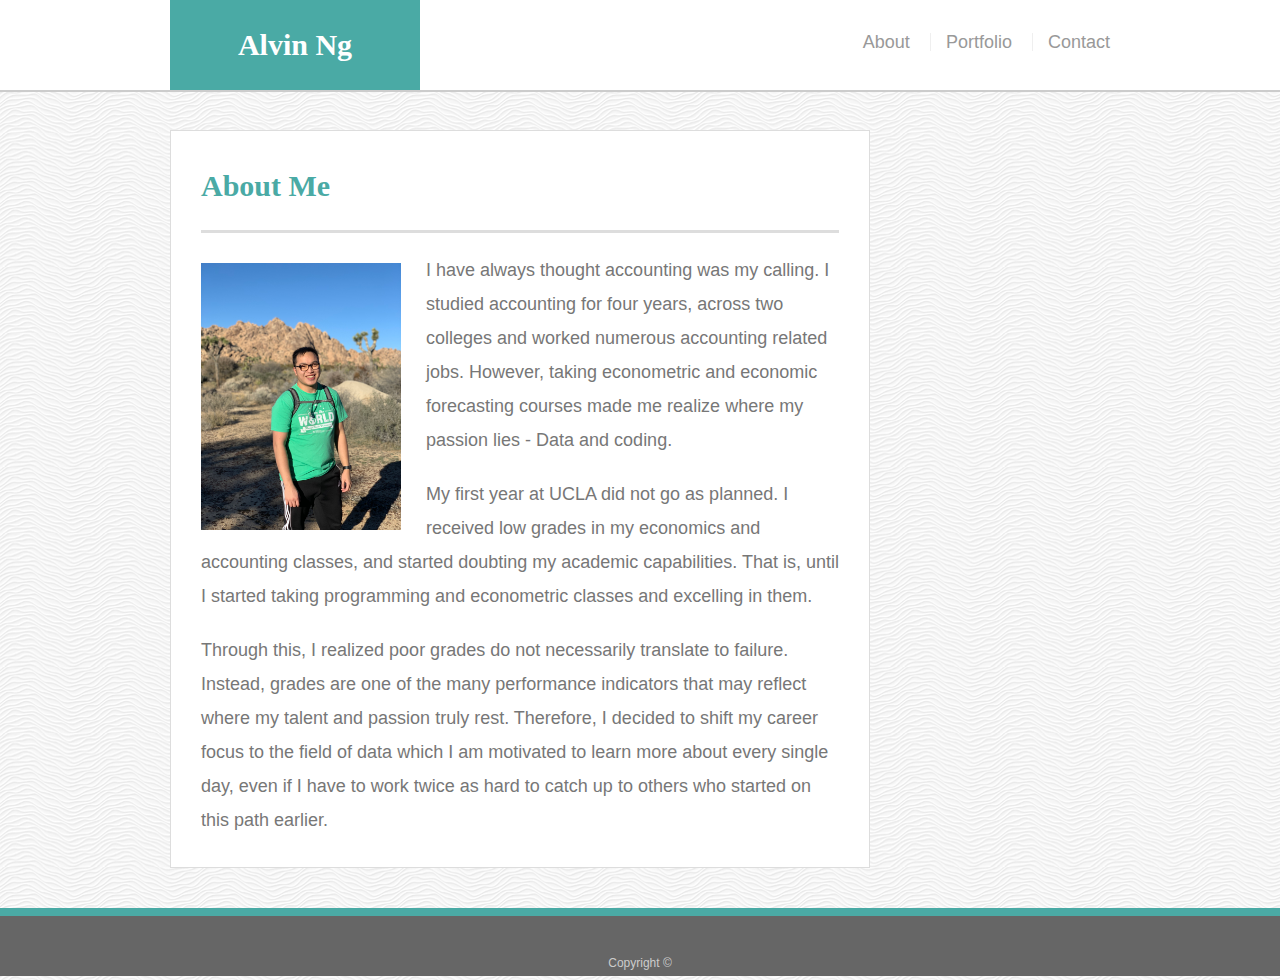
<file: index.html>
<!DOCTYPE html>
<html>
<head>
    <meta charset="utf-8" />
    <meta name="viewport" content="width=device-width, initial-scale=1.0">
    <title>Alvin Ng's Portfolio</title>
    <link rel="stylesheet" type="text/css" media="screen" href="assets/css/style.css">
    <link rel="stylesheet" href="https://use.fontawesome.com/releases/v5.7.2/css/all.css" 
    integrity="sha384-fnmOCqbTlWIlj8LyTjo7mOUStjsKC4pOpQbqyi7RrhN7udi9RwhKkMHpvLbHG9Sr" 
    crossorigin="anonymous">
</head>

<body>

<header id="masthead">
    <div class="container">
        <a href="index.html" id="logo">Alvin Ng</a>
        <nav>
            <a href="index.html"><i class="fas fa-home"></i>About</a>
            <a href="portfolio.html"><i class="fas fa-portrait"></i>Portfolio</a>
            <a href="contact.html"><i class="fas fa-address-book"></i>Contact</a>
        </nav>
    </div>
</header>

<main>

    <div id="main-container" class="container">
        <section class="main-section">
            <h1>About Me</h1>

            <img src="assets/images/me.HEIC" class="auth-image" alt="Alvin">

            <p id="first">
                I have always thought accounting was my calling. I studied accounting for four years, across two colleges and worked numerous accounting related jobs. However, taking econometric and economic forecasting courses made me realize where my passion lies - Data and coding. 
            </p> 
            <p>
                My first year at UCLA did not go as planned. I received low grades in my economics and accounting classes, and started doubting my academic capabilities. That is, until I started taking programming and econometric classes and excelling in them. 
            </p> 
            <p>
                Through this, I realized poor grades do not necessarily translate to failure. Instead, grades are one of the many performance indicators that may reflect where my talent and passion truly rest. Therefore, I decided to shift my career focus to the field of data which I am motivated to learn more about every single day, even if I have to work twice as hard to catch up to others who started on this path earlier.
            </p>

        </section>

    </div>
</main>

<footer>
    <div class="container">
        Copyright &copy; 
    </div>
</footer>
</body>

</html>
</file>
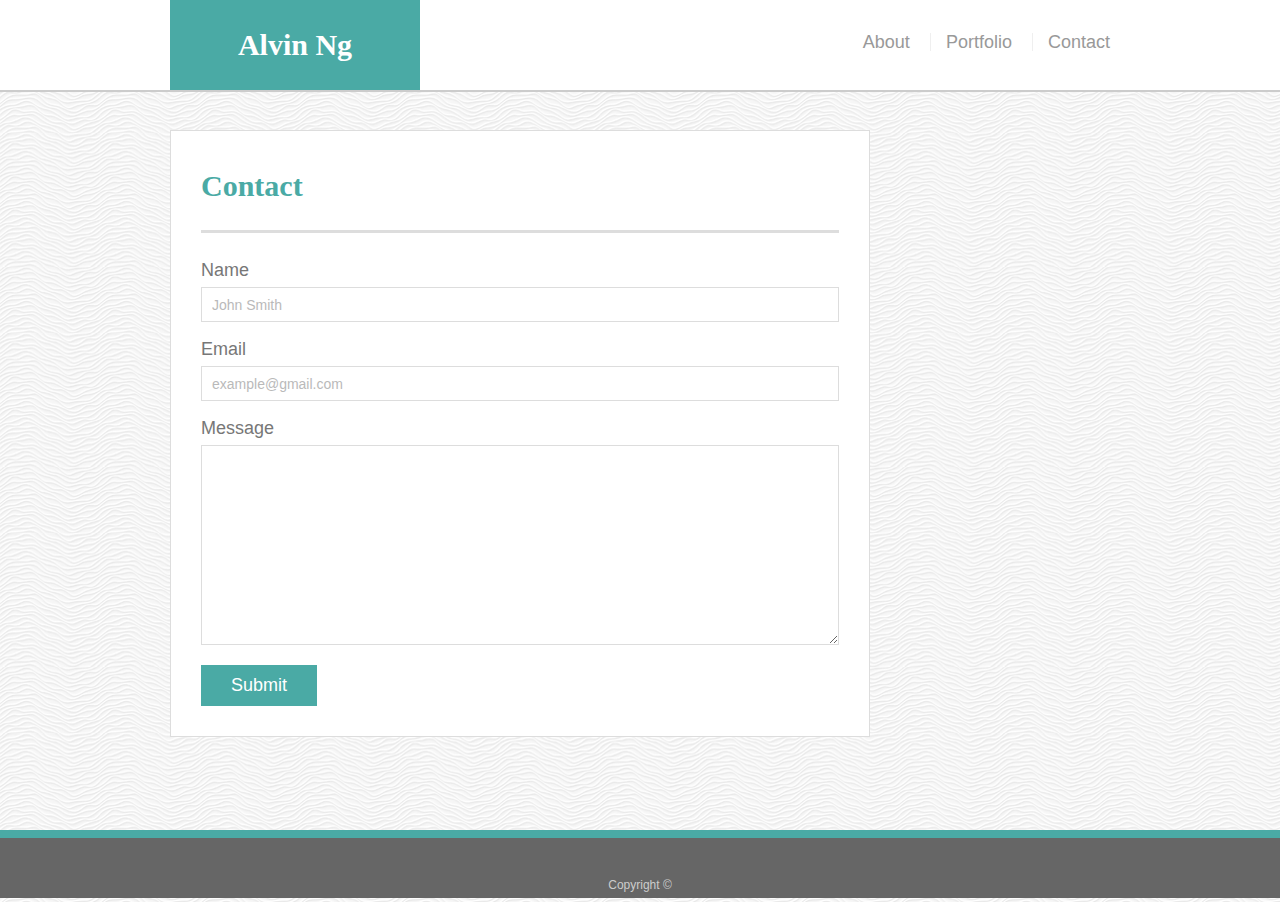
<file: contact.html>
<!DOCTYPE html>
<html>
<head>
    <meta charset="utf-8" />
    <meta name="viewport" content="width=device-width, initial-scale=1.0">    
    <title>Contact</title>
    <link rel="stylesheet" type="text/css" media="screen" href="assets/css/contact.css" />
    <link rel="stylesheet" type="text/css" media="screen" href="assets/css/style.css">
    <link rel="stylesheet" href="https://use.fontawesome.com/releases/v5.7.2/css/all.css" 
    integrity="sha384-fnmOCqbTlWIlj8LyTjo7mOUStjsKC4pOpQbqyi7RrhN7udi9RwhKkMHpvLbHG9Sr" 
    crossorigin="anonymous">
</head>

<body>

<header id="masthead">
    <div class="container">
        <a href="index.html" id="logo">Alvin Ng</a>
        <nav>
            <a href="index.html"><i class="fas fa-home"></i>About</a>
            <a href="portfolio.html"><i class="fas fa-portrait"></i>Portfolio</a>
            <a href="contact.html"><i class="fas fa-address-book"></i>Contact</a>
        </nav>
    </div>
</header>

<main>

    <div id="main-container" class="container">
        <section class="main-section">
            <h1>Contact</h1>

            <form id="contact-form">
                <ul>
                    <li>
                        <label for="name">Name</label>
                        <input type="text" id="name" name="name" placeholder="John Smith" required="required">
                    </li>
                    <li>
                        <label for="email">Email</label>
                        <input type="email" id="email" name="email" placeholder="example@gmail.com" required="required">
                    </li>
                    <li>
                        <label for="message">Message</label>
                        <textarea id="message" name="message" required="required"></textarea>
                    </li>
                </ul>
                <input type="submit">
            </form>
        </section>


    </div>
</main>

<footer>
    <div class="container">
        Copyright &copy; 
    </div>
</footer>
</body>

</html>
</file>
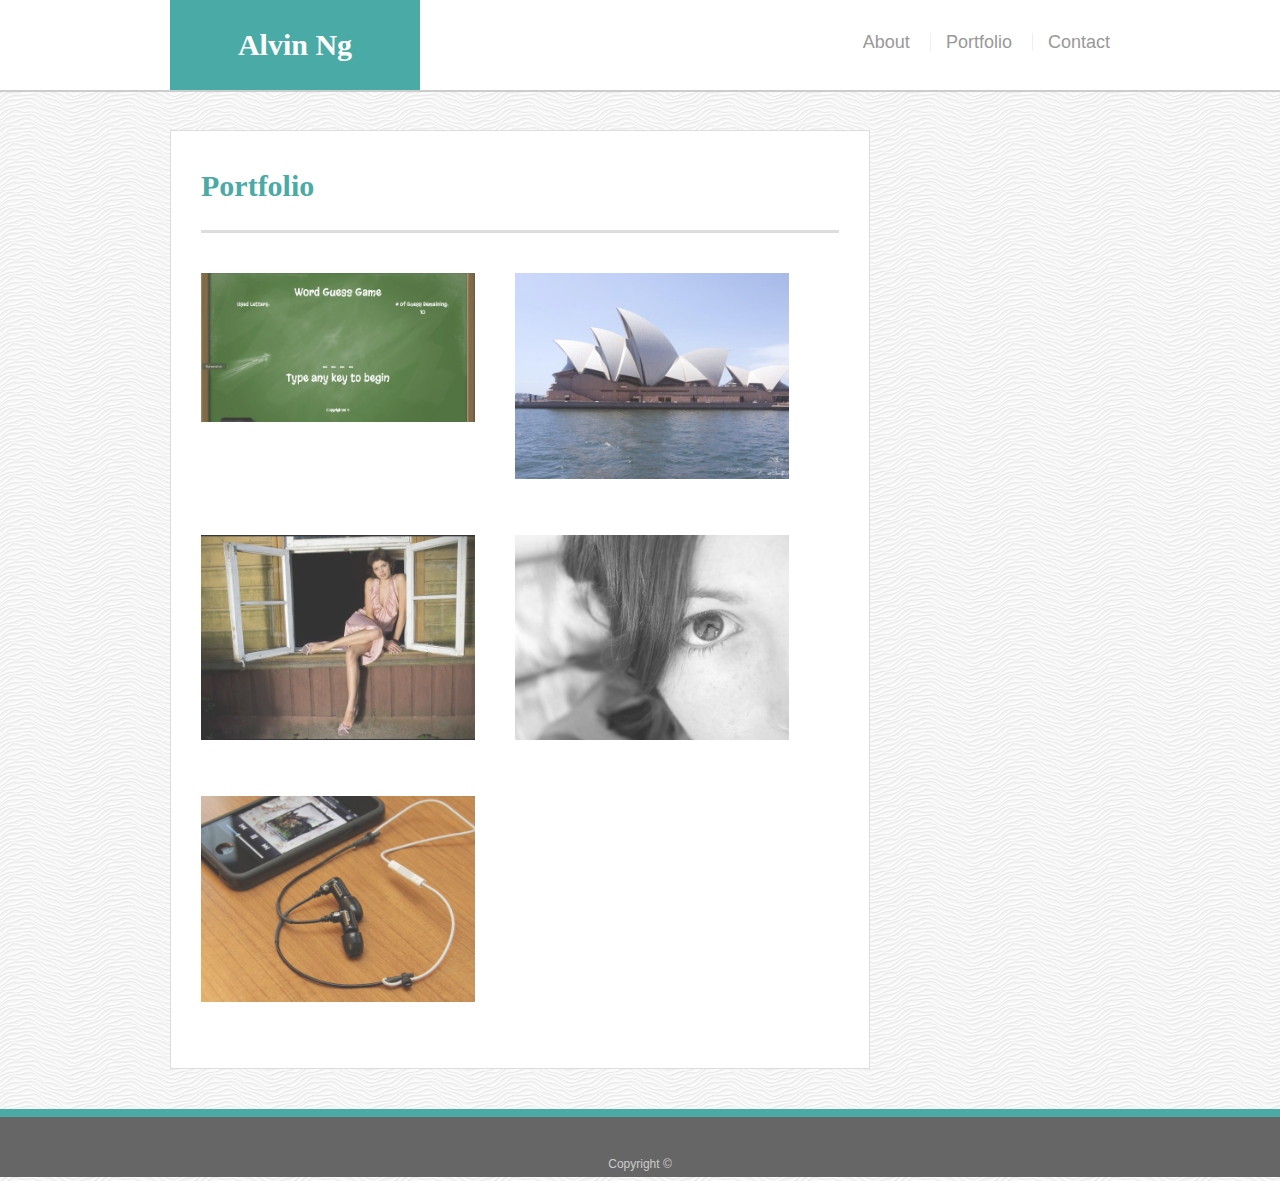
<file: portfolio.html>
<!DOCTYPE html>
<html>
<head>
    <meta charset="utf-8" />
    <meta name="viewport" content="width=device-width, initial-scale=1.0">
    <title>Portfolio</title>
    <link rel="stylesheet" type="text/css" media="screen" href="assets/css/style.css" />
    <link rel="stylesheet" type="text/css" media="screen" href="assets/css/portfolio.css" />
    <link rel="stylesheet" href="https://use.fontawesome.com/releases/v5.7.2/css/all.css" 
    integrity="sha384-fnmOCqbTlWIlj8LyTjo7mOUStjsKC4pOpQbqyi7RrhN7udi9RwhKkMHpvLbHG9Sr" 
    crossorigin="anonymous">
</head>

<body>

<header id="masthead">
    <div class="container">
        <a href="index.html" id="logo">Alvin Ng</a>
        <nav>
            <a href="index.html"><i class="fas fa-home"></i>About</a>
            <a href="portfolio.html"><i class="fas fa-portrait"></i>Portfolio</a>
            <a href="contact.html"><i class="fas fa-address-book"></i>Contact</a>
        </nav>
    </div>
</header>

<main>

    <div id="main-container" class="container">
        <section class="main-section">
            <h1>Portfolio</h1>

            <div class="work">
                <img src="assets/images/game.png" alt="Word guessing game">
                <a class="image-words" href="https://luvkylo.github.io/Word_Guess_Game/">Word guessing game</a>
            </div>

            <div class="work">
                <img src="assets/images/city.jpg" alt="City">
                <a class="image-words" href="#">City</a>
            </div>

            <div class="work">
                <img src="assets/images/fashion.jpg" alt="Fashion">
                <a class="image-words" href="#">Fashion</a>
            </div>

            <div class="work">
                <img src="assets/images/people.jpg" alt="People">
                <a class="image-words" href="#">People</a>
            </div>

            <div class="work">
                <img src="assets/images/technics.jpg" alt="Technics">
                <a class="image-words" href="#">Technics</a>
            </div>

        </section>

    </div>
</main>

<footer>
    <div class="container">
        Copyright &copy; 
    </div>
</footer>
</body>

</html>
</file>
<file: assets/css/style.css>
body {
  	font-family: Arial, "Helvetica Neue", Helvetica, sans-serif;
  	font-size: 18px;
  	line-height: 34px;
  	color: #777777;
  	background: url("../images/white-waves.png");
  	margin: 0;
}

* {
  	box-sizing: border-box;
}

/* general */

.container {
  	width: 100%;
  	max-width: 960px;
  	margin: 0 auto;
  	clear: both;
  	padding: 0 10px;
}

h1, h2, h3, p {
  	margin-bottom: 20px;
}

p:last-child {
  	margin-bottom: 0;
}

h1, h2, h3 {
  	font-family: Georgia, Times, "Times New Roman", serif;
  	font-weight: 700;
  	color: #4aaaa5;
}

h1 {
  	padding-bottom: 20px;
  	font-size: 30px;
  	line-height: 49px;
  	border-bottom: 3px solid #dddddd;
}

h2, h3 {
  	font-size: 22px;
}

/* header */

#masthead {
  	position: fixed;
  	z-index: 99;
  	width: 100%;
  	margin: 0 0 30px;
  	overflow: auto;
  	color: #ffffff;
  	background: #ffffff;
  	border-bottom: 2px solid #cccccc;
}

#logo {
  	float: left;
  	width: 250px;
  	height: 90px;
  	font-family: Georgia, Times, "Times New Roman", serif;
  	font-size: 30px;
  	font-weight: 700;
  	line-height: 90px;
  	color: #ffffff;
  	text-align: center;
  	text-decoration: none;
  	background: #4aaaa5;
}

nav {
  	float: right;
  	margin-top: 25px;
}

nav a {
  	display: inline-block;
  	padding-left: 15px;
  	margin-left: 15px;
  	line-height: 18px;
  	color: #999;
  	text-decoration: none;
  	border-left: 1px solid #efefef;
}

nav a:first-child {
  	border-left: 0 none;
}

/* footer */

footer {
  	padding: 30px 0;
  	clear: both;
  	font-size: 12px;
  	color: #ffffff;
  	color: #cccccc;
  	text-align: center;
  	background: #666666;
  	border-top: 8px solid #4aaaa5;
  	height: 50px;
}

h3, h2 {
  	padding-bottom: 20px;
  	margin-bottom: 15px;
  	line-height: 22px;
  	border-bottom: 2px solid #eeeeee;
}

/* main */

#main-container {
  	padding-top: 130px;
  	min-height: calc(100vh - 70px);
}

.main-section {
  	float: left;
  	width: 100%;
  	max-width: 700px;
  	padding: 30px;
  	margin: 0 0 40px;
  	background: #ffffff;
  	border: 1px solid #dddddd;
}

.auth-image {
  	float: left;
  	width: 200px;
  	height: auto;
  	margin-top: 10px;
  	margin-right: 25px;
}

section > h1 {
	margin-top: 0;
}

@media screen and (max-width: 640px) {
  #masthead {
    position: static;
  }

	header .container {
		padding: 0;
	}

	#logo {
		clear: both;
		width: 100%;
	}

	#main-container {
		padding-top: 0;
	}

	nav {
		width: 100%;
		margin: 15px 0;
		text-align: center;
	}

	nav a:first-child {
  		margin: 0;
  		padding: 0;
	}

	.auth-image {
		width: 100%;
		height: auto;
	}
}
</file>
<file: assets/css/contact.css>
#contact-form ul {
  	margin-bottom: 20px;
  	padding-left: 0;
}

#contact-form li {
  	margin-bottom: 10px;
  	list-style-type: none;
}

label, input[type=text], input[type=email], textarea {
  	display: block;
  	width: 100%;
}

input[type=text], input[type=email], textarea {
  	height: 35px;
  	padding: 0 10px;
  	font-size: 14px;
  	border: 1px solid #dddddd;
}

textarea {
  	height: 200px;
}

input[type=submit] {
  	padding: 10px 30px;
  	font-size: 18px;
  	color: #ffffff;
  	cursor: pointer;
  	background: #4aaaa5;
  	border: 0 none;
}


input::placeholder, textarea::placeholder {
	opacity: 0.5;
}
</file>
<file: assets/css/portfolio.css>
.work {
  	position: relative;
  	float: left;
  	width: 274px;
  	margin: 20px 0 25px;
  	overflow: auto;
}

.work:nth-child(even) {
  	margin-right: 40px;
}

.work img {
  	width: 100%;
  	border: 0 none;
  	opacity: 0.8;
}

.image-words {
  	position: absolute;
  	bottom: 30px;
  	width: 100%;
  	padding: 15px;
  	margin-bottom: 0;
  	font-weight: 300;
  	line-height: 1;
  	color: #ffffff;
  	text-align: center;
  	background: #4aaaa5;
  	border-bottom: 0;
  	text-decoration-line: none;
}

@media screen and (max-width: 640px) {
	.work {
		width: 100%;
		height: auto;
	}
}

@media screen and (max-width: 629px) {
	.work:nth-child(even) {
	  	margin-right: 0;
	}
}
</file>
